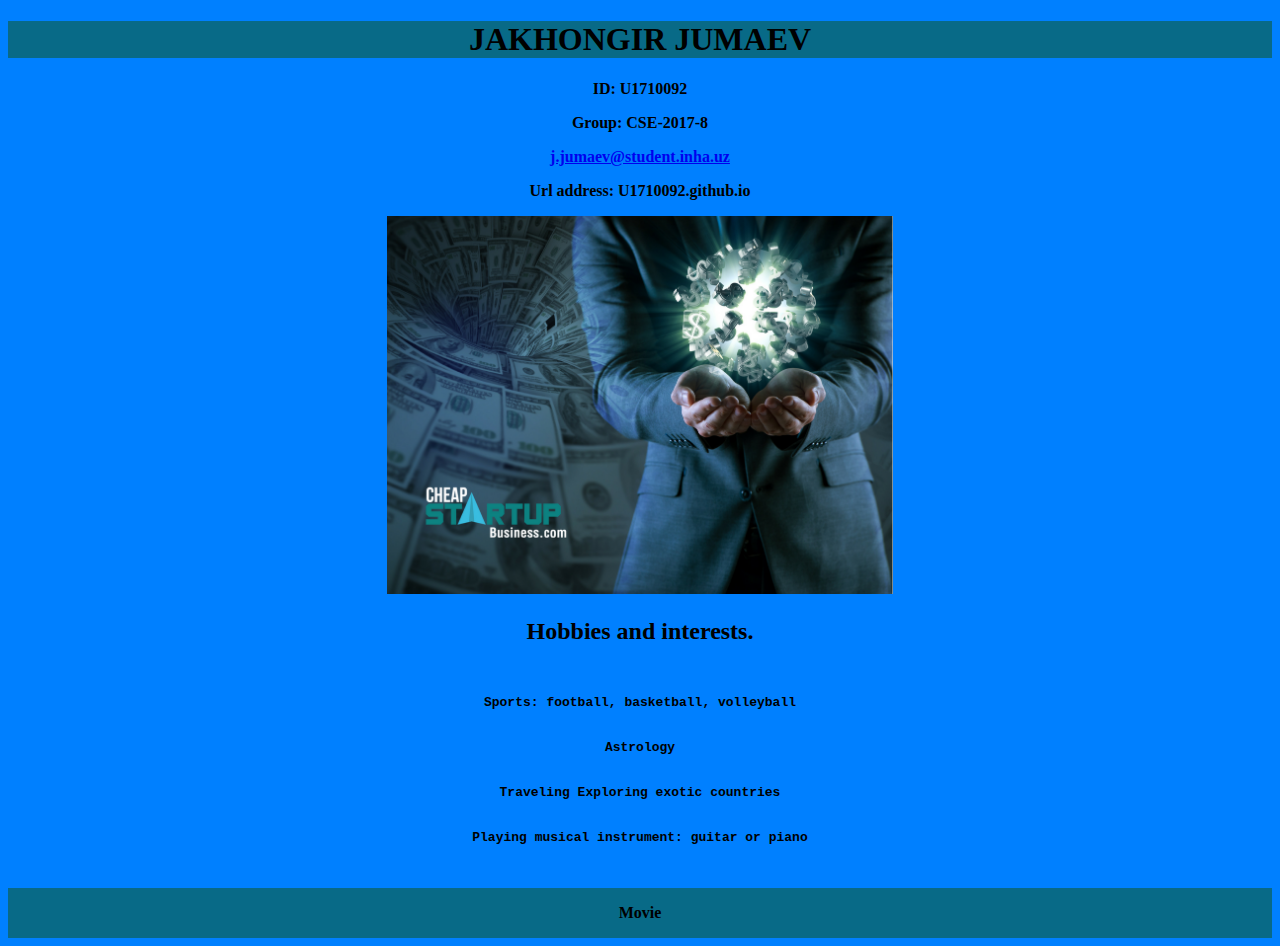
<file: index.html>
<!DOCTYPE html>

<html>

<head>

<title>HOMEPAGE</title>

<meta charset="utf-8">

</head>

<body>

<link rel="stylesheet" type="text/css" href="https://jahongir1996.github.io/index.css">

<h1>JAKHONGIR JUMAEV</h1>

<p><b>ID: U1710092</b></p>

<p><b>Group: CSE-2017-8</b></p>

<p><a href="https://mail.inha.uz"><b>j.jumaev@student.inha.uz</b></a></p>

<p><b>Url address: U1710092.github.io</b></p>
<center>
<img src="https://jahongir1996.github.io/Joxa.png">
</center>
<h2>Hobbies and interests.</h2>

<pre>

<b>
<li>Sports: football, basketball, volleyball</li>

<li>Astrology</li>

<li>Traveling Exploring exotic countries</li>

<li>Playing musical instrument: guitar or piano</li>
</b> 
</pre>
<ul>
		<li><a href="https://jahongir1996.github.io/moviehome.html"><b>Movie</b></a></li>
</ul>
</body>
</html>
</file>
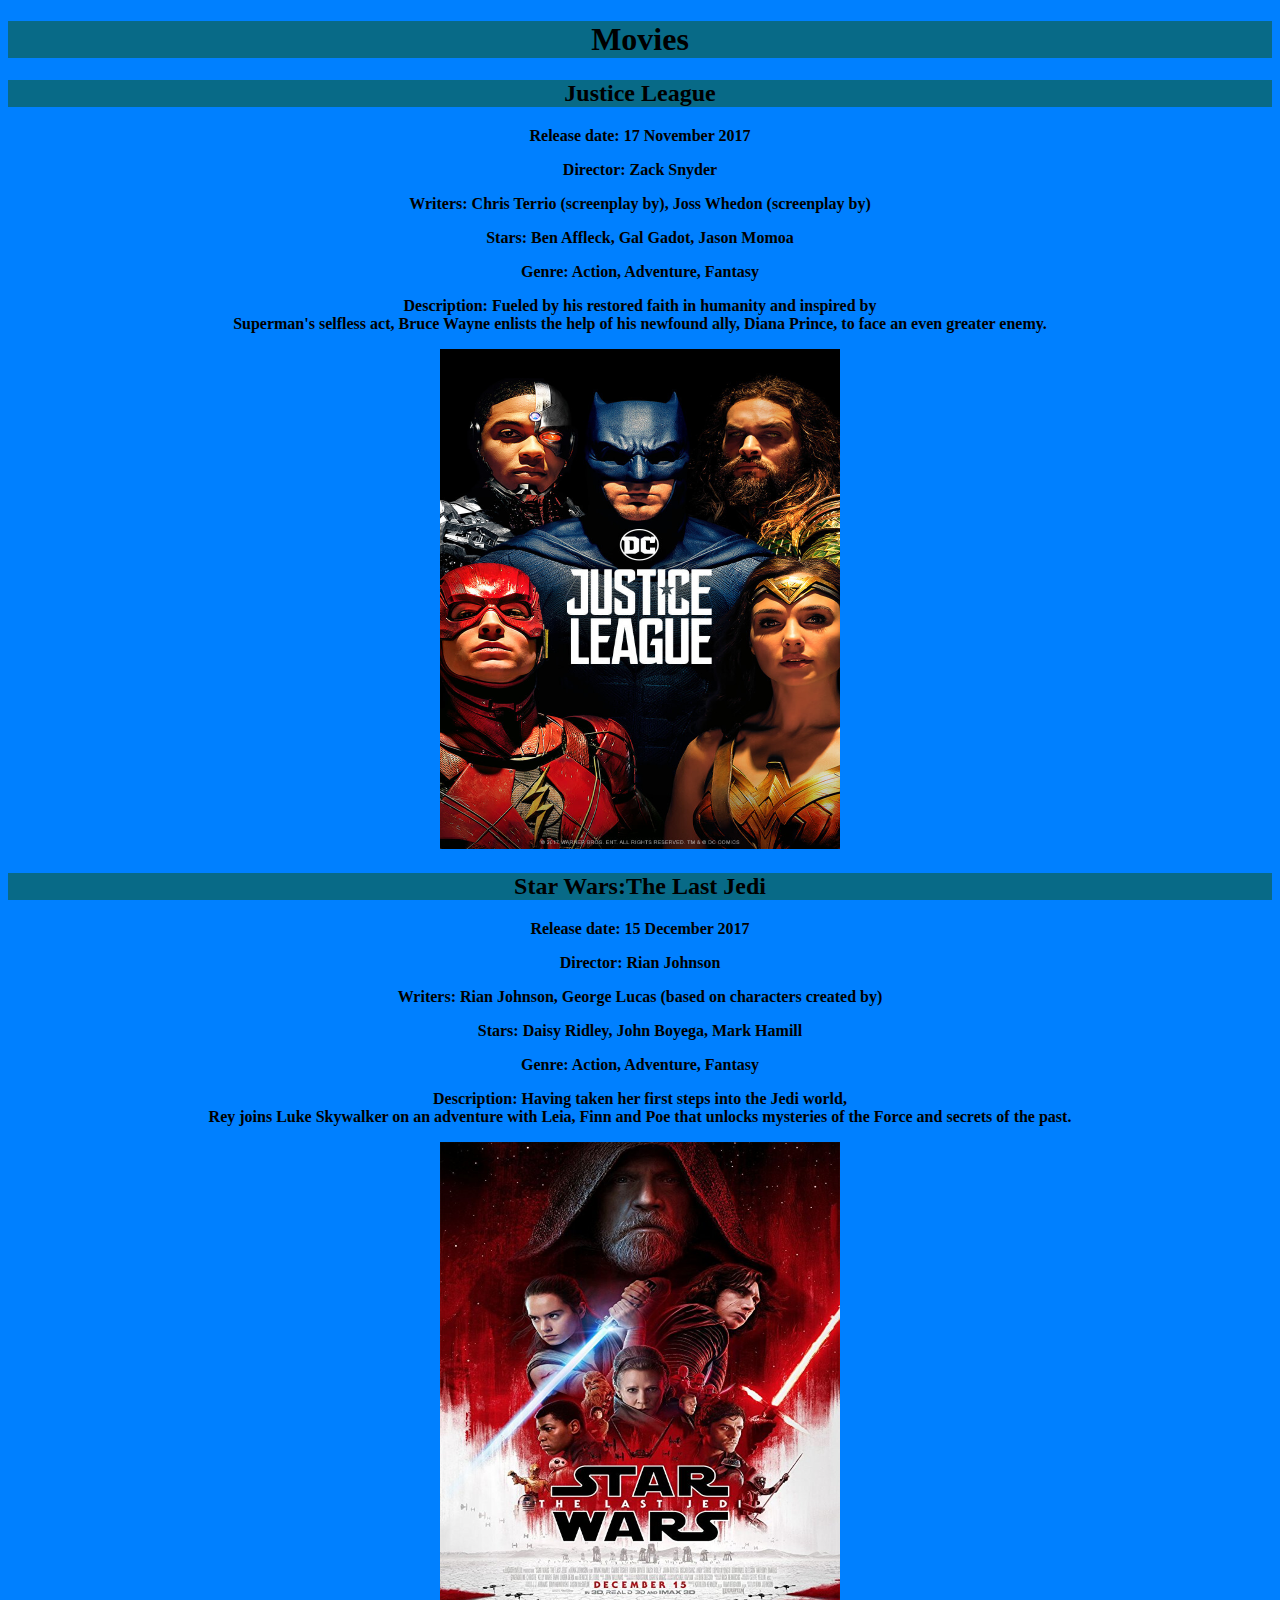
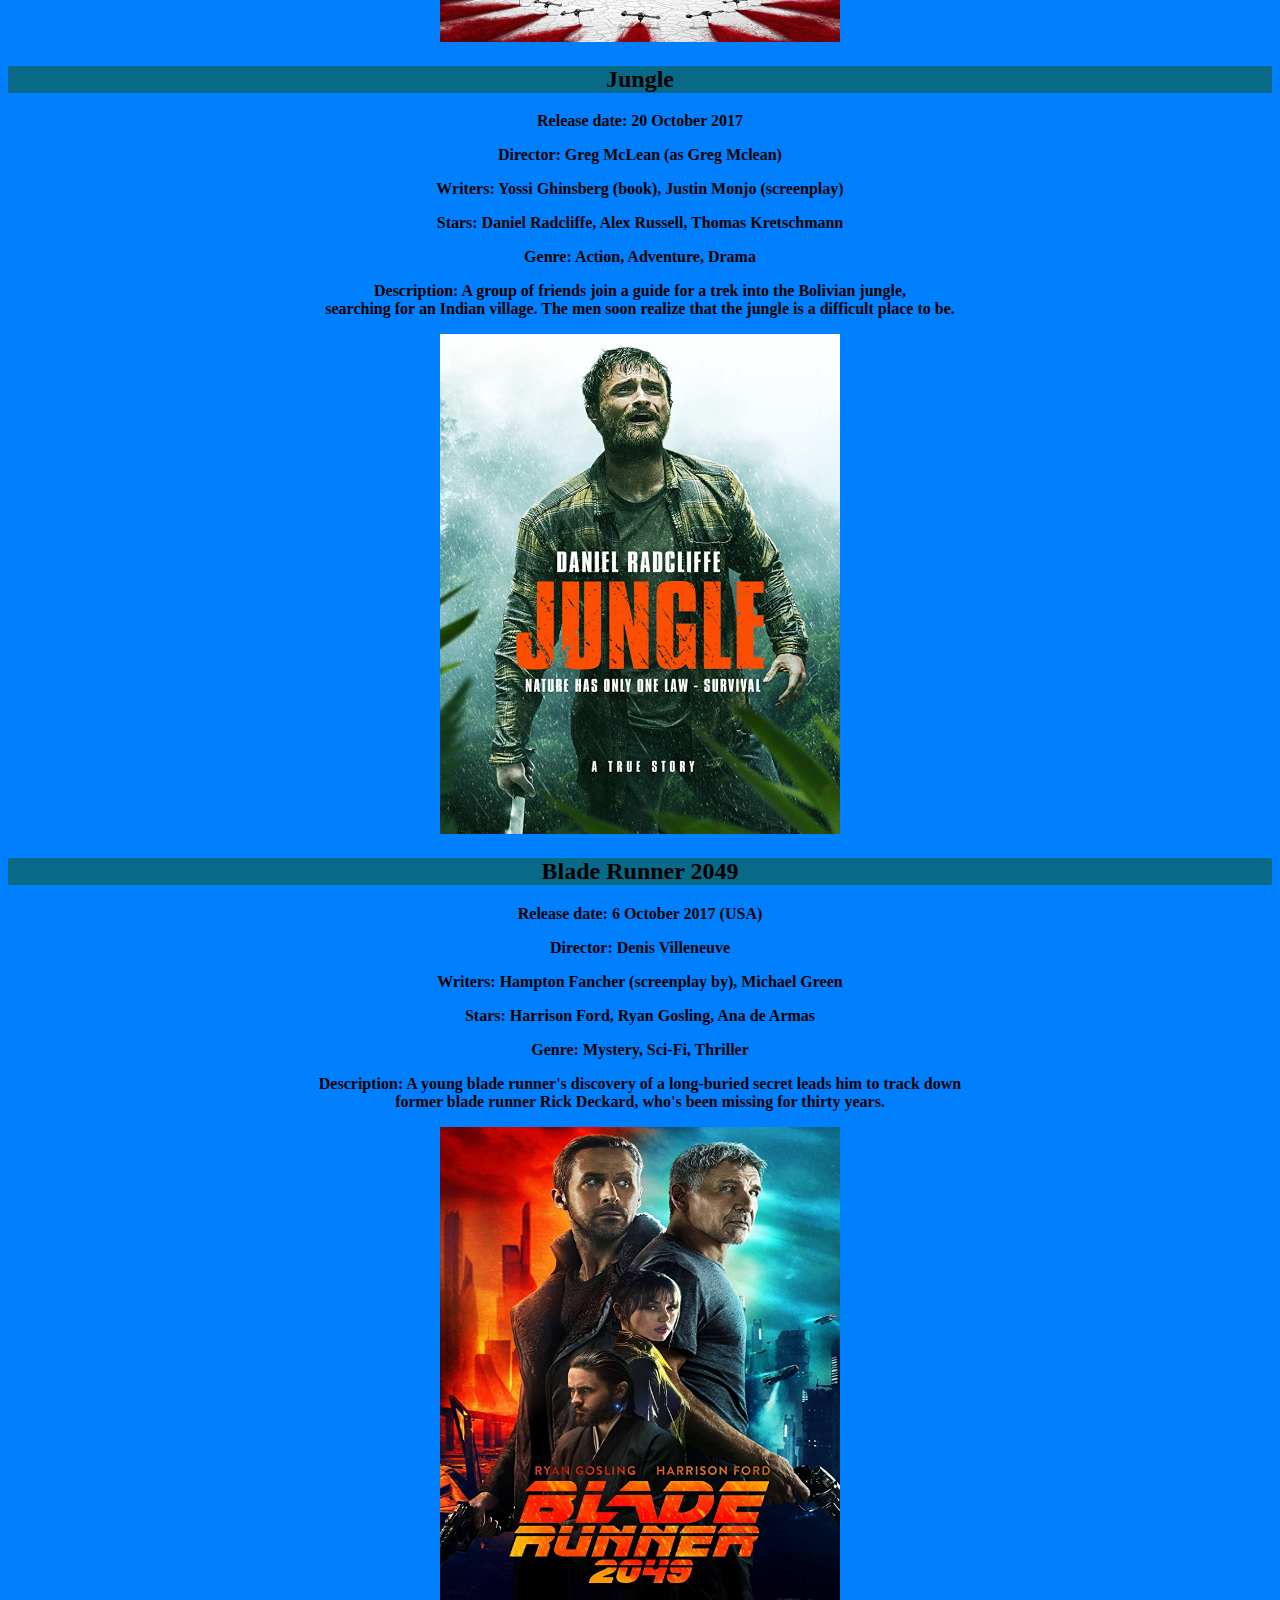
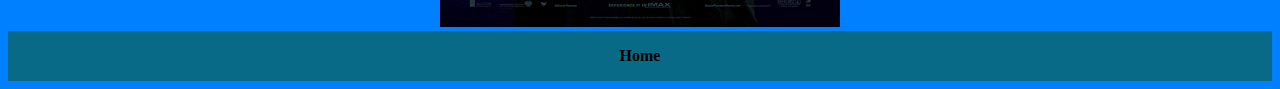
<file: moviehome.html>
<!DOCTYPE html>

<html>

<head>

<title>Movies</title>
<meta charset="utf-8">
</head>

<body>	

<link rel="stylesheet type="text/css" href="https://jahongir1996.github.io/style.css">
<center>
<h1>Movies</h1>

<h2>Justice League</h2>

<p><b>Release date:  17 November 2017</b> </p>

<p><b>Director: Zack Snyder</b> </p>

<p><b>Writers: Chris Terrio (screenplay by), Joss Whedon (screenplay by)</b></p>

<p><b>Stars: Ben Affleck,  Gal Gadot,  Jason Momoa </b></p>

<p><b>Genre: Action, Adventure, Fantasy</b></p>

<p><b>Description: Fueled by his restored faith in humanity and inspired by<br> Superman's selfless act, Bruce Wayne enlists the help of his 
newfound ally, Diana Prince, to face an even greater enemy.</b></p>

<a href="http://www.imdb.com/title/tt0974015/?pf_rd_m=A2FGELUUNOQJNL&pf_rd_p=2240084082&pf_rd_r=1E7SNZ1XKERCZBG4MWCV&pf_rd_s=center-1&pf_rd_t=15506&pf_rd_i=moviemeter&ref_=chtmvm_tt_3"><img class="img1" src="https://jahongir1996.github.io/Joxa6.jpg" alt="HTML tutorial"></a>

<h2>Star Wars:The Last Jedi</h2>

<p><b>Release date: 15 December 2017</b></p>

<p><b>Director: Rian Johnson</b></p>

<p><b>Writers: Rian Johnson, George Lucas (based on characters created by)</b></p>

<p><b>Stars: Daisy Ridley, John Boyega, Mark Hamill</b></p>

<p><b>Genre: Action, Adventure, Fantasy</b></p>

<p><b>Description: Having taken her first steps into the Jedi world, <br>Rey joins Luke Skywalker on an adventure with Leia, Finn and Poe that 
unlocks mysteries of the Force and secrets of the past.</b></p>

<a href="http://www.imdb.com/title/tt2527336/?pf_rd_m=A2FGELUUNOQJNL&pf_rd_p=3395598002&pf_rd_r=0S9HGEEA3KQ19PQ4J0WE&pf_rd_s=hero&pf_rd_t=15061&pf_rd_i=homepage&ref_=hm_hp_cap_pri_1"><img class="img2" src="https://jahongir1996.github.io/Joxa5.jpg" alt="HTML tutorial"></a>

<h2>Jungle</h2>

<p><b>Release date:  20 October 2017</b></p> 

<p><b>Director: Greg McLean (as Greg Mclean)</b></p>

<p><b>Writers: Yossi Ghinsberg (book), Justin Monjo (screenplay)</b></p>

<p><b>Stars: Daniel Radcliffe, Alex Russell, Thomas Kretschmann</b></p>

<p><b>Genre: Action, Adventure, Drama</b></p>

<p><b>Description: A group of friends join a guide for a trek into the Bolivian jungle,<br> searching for an Indian village. The men soon realize 
that the jungle is a difficult place to be.</b></p>

<a href="http://www.imdb.com/title/tt3758172/?pf_rd_m=A2FGELUUNOQJNL&pf_rd_p=2240084082&pf_rd_r=1E7SNZ1XKERCZBG4MWCV&pf_rd_s=center-1&pf_rd_t=15506&pf_rd_i=moviemeter&ref_=chtmvm_tt_40"><img class="img3" src="https://jahongir1996.github.io/Joxa8.jpg" alt="HTML tutorial"></a>

<h2>Blade Runner 2049</h2>

<p><b>Release date: 6 October 2017 (USA)</b></p>

<p><b>Director: Denis Villeneuve</b></p>

<p><b>Writers: Hampton Fancher (screenplay by),  Michael Green </b></p>

<p><b>Stars: Harrison Ford, Ryan Gosling, Ana de Armas</b></p>

<p><b>Genre: Mystery, Sci-Fi, Thriller</b></p>

<p><b>Description: A young blade runner's discovery of a long-buried secret leads him to track down <br>former blade runner Rick Deckard, who's 
been missing for thirty years.</b></p>

<a href="http://www.imdb.com/title/tt1856101/?pf_rd_m=A2FGELUUNOQJNL&pf_rd_p=2240084082&pf_rd_r=1E7SNZ1XKERCZBG4MWCV&pf_rd_s=center-1&pf_rd_t=15506&pf_rd_i=moviemeter&ref_=chtmvm_tt_7"><img class="img4" src="https://jahongir1996.github.io/Joxa7.jpg" alt="HTML tutorial"></a>

</center>
<ul>
	<li><a href="https://jahongir1996.github.io"><b>Home</b></a>  </li>
</ul>

</body>

</html>
</file>
